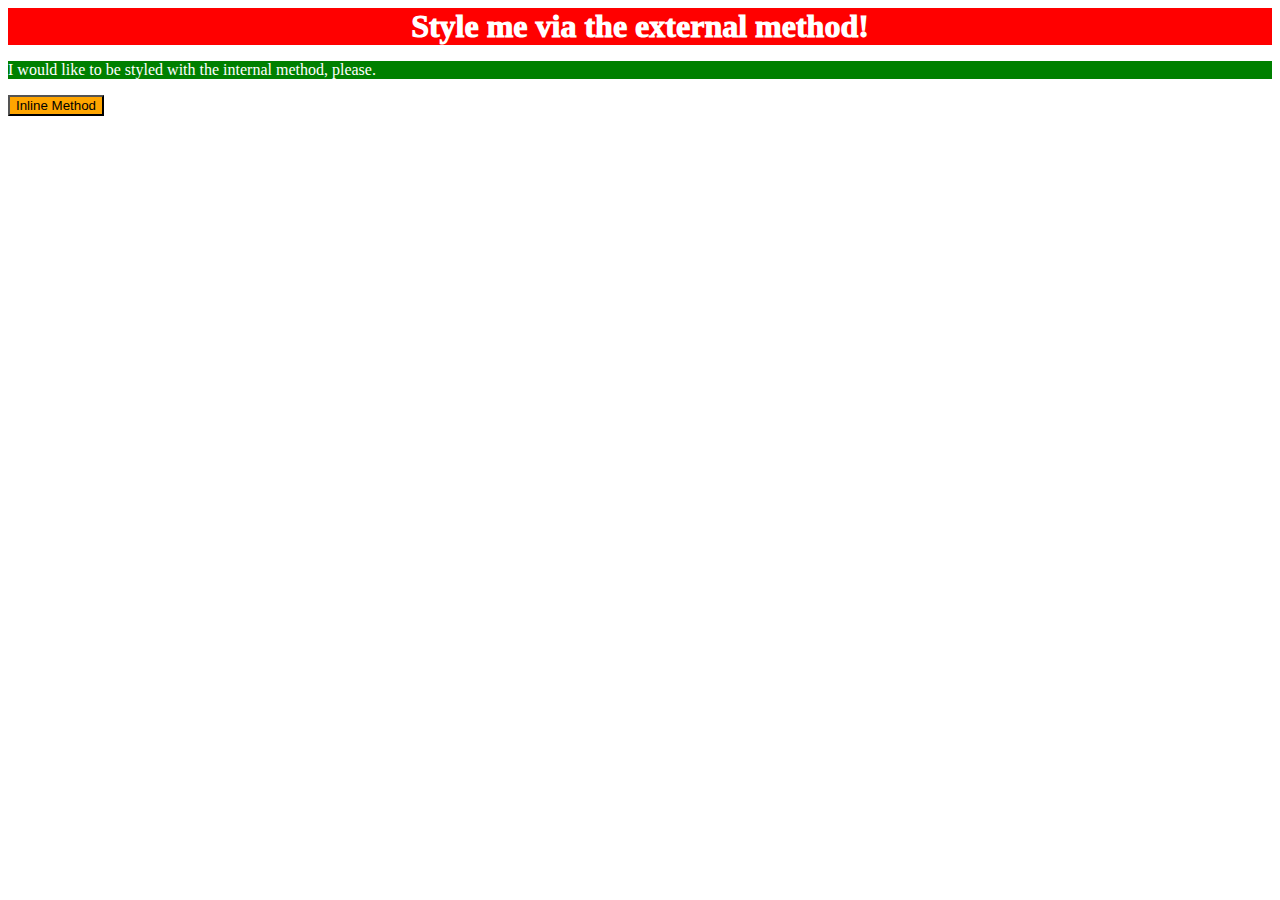
<file: foundations/01-css-methods/index.html>
<!DOCTYPE html>
<html lang="en">
  <head>
    <style>
        p{
          color: white;
          background-color: green;
          font-weight: 1;
        }
    </style>
    <link href="styles.css" rel="stylesheet">
    <meta charset="UTF-8">
    <meta http-equiv="X-UA-Compatible" content="IE=edge">
    <meta name="viewport" content="width=device-width, initial-scale=1.0">
    <title>Methods for Adding CSS</title>
  </head>
  <body>
    <div>Style me via the external method!</div>
    <p>I would like to be styled with the internal method, please.</p>
    <button style="font-family: Arial, Helvetica, sans-serif; background-color: orange;">Inline Method</button>
  </body>
</html>
</file>
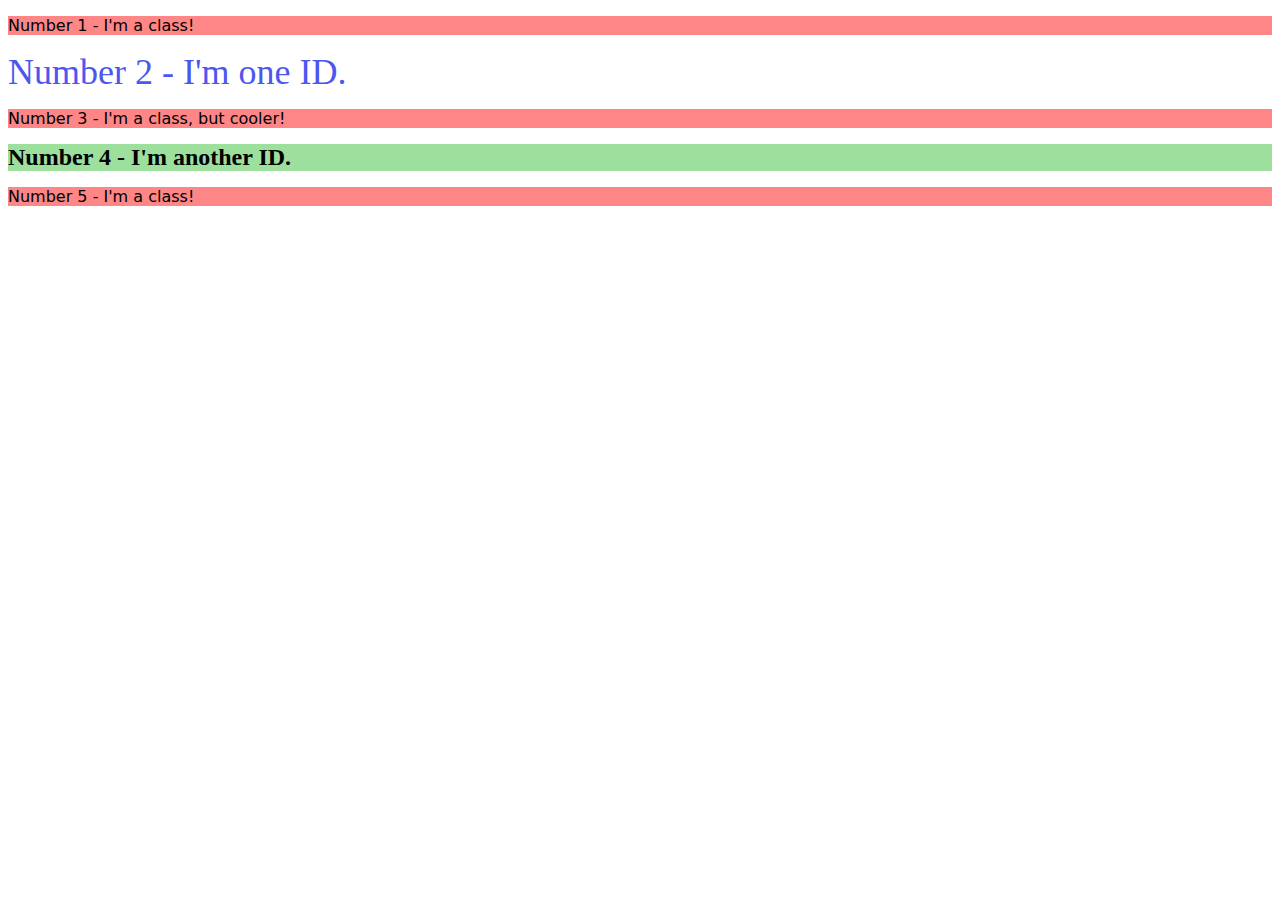
<file: foundations/02-class-id-selectors/index.html>
<!DOCTYPE html>
<html lang="en">
  <head>
    <meta charset="UTF-8">
    <meta http-equiv="X-UA-Compatible" content="IE=edge">
    <meta name="viewport" content="width=device-width, initial-scale=1.0">
    <title>Class and ID Selectors</title>
    <link rel="stylesheet" href="style.css">
  </head>
  <body>
    <p class="class">Number 1 - I'm a class!</p>
    <div id="id1">Number 2 - I'm one ID.</div>
    <p class="class">Number 3 - I'm a class, but cooler!</p>
    <div id="id2">Number 4 - I'm another ID.</div>
    <p class="class">Number 5 - I'm a class!</p>
  </body>
</html>
</file>
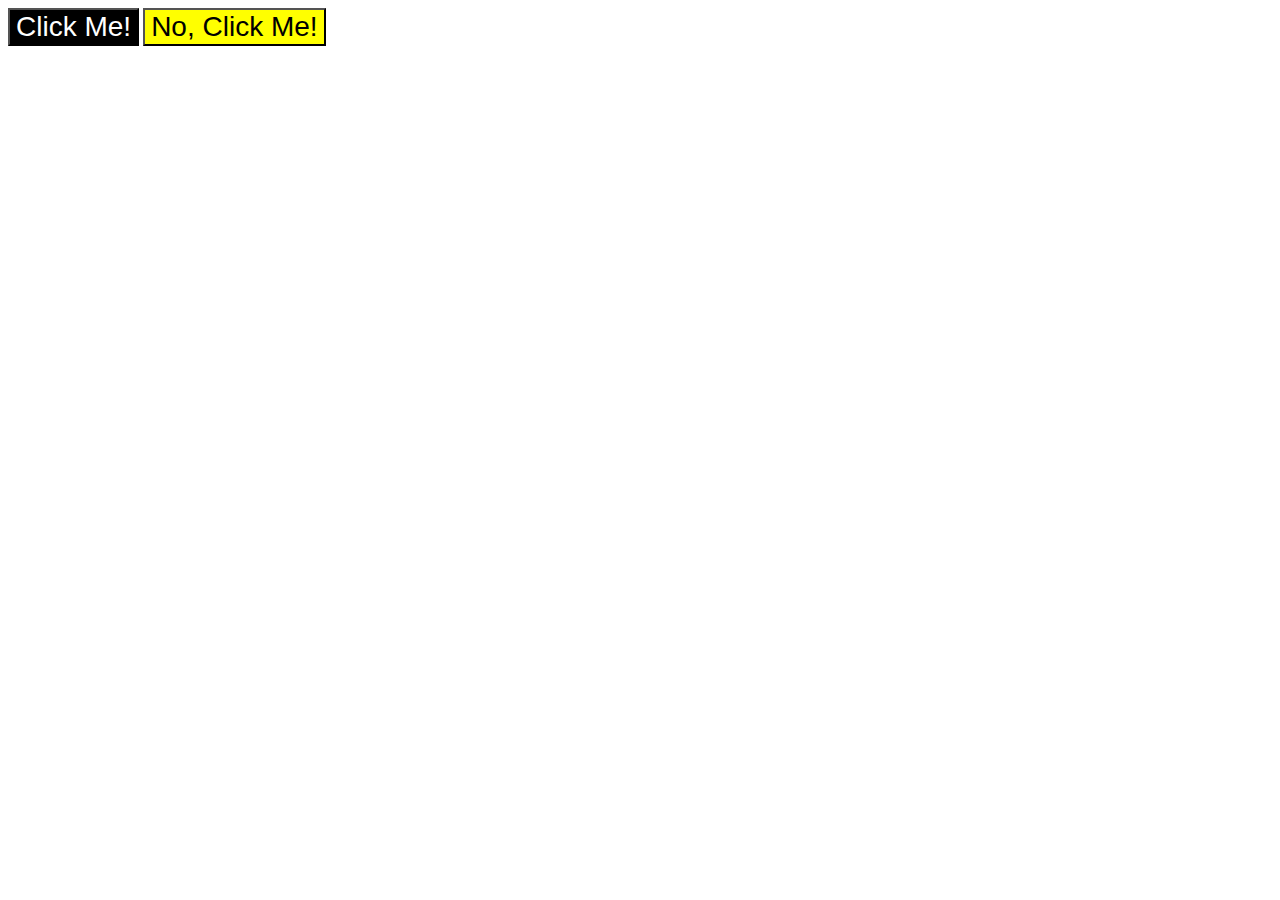
<file: foundations/03-grouping-selectors/index.html>
<!DOCTYPE html>
<html lang="en">
  <head>
    <meta charset="UTF-8">
    <meta http-equiv="X-UA-Compatible" content="IE=edge">
    <meta name="viewport" content="width=device-width, initial-scale=1.0">
    <title>Grouping Selectors</title>
    <link rel="stylesheet" href="style.css">
  </head>
  <body>
    <button class="friendly">Click Me!</button>
    <button class="assertive">No, Click Me!</button>
  </body>
</html>
</file>
<file: foundations/01-css-methods/styles.css>
div {
    color: white;
    background-color: red;
    font-weight: 1000;
    font-size: 32px;
    text-align: center;

}
</file>
<file: foundations/02-class-id-selectors/style.css>
.class{
    background-color: rgb(255, 134, 134);
    font-family: Verdana, 'DejaVu Sans', sans-serif;
}
.class.cool{
    font-size: 24px;
}
#id1{
    color:rgb(76, 87, 240);
    font-size: 36px;
}
#id2{
    background-color: rgb(157, 224, 157);
    font-size: 24px;
    font-weight: bold;
}
</file>
<file: foundations/03-grouping-selectors/style.css>
.friendly,
.assertive{
    font-family: Arial, Helvetica, sans-serif;
    font-size: 28px;
}
.friendly{
    background-color: black;
    color: white;
}
.assertive{
    background-color: yellow;
}
</file>
